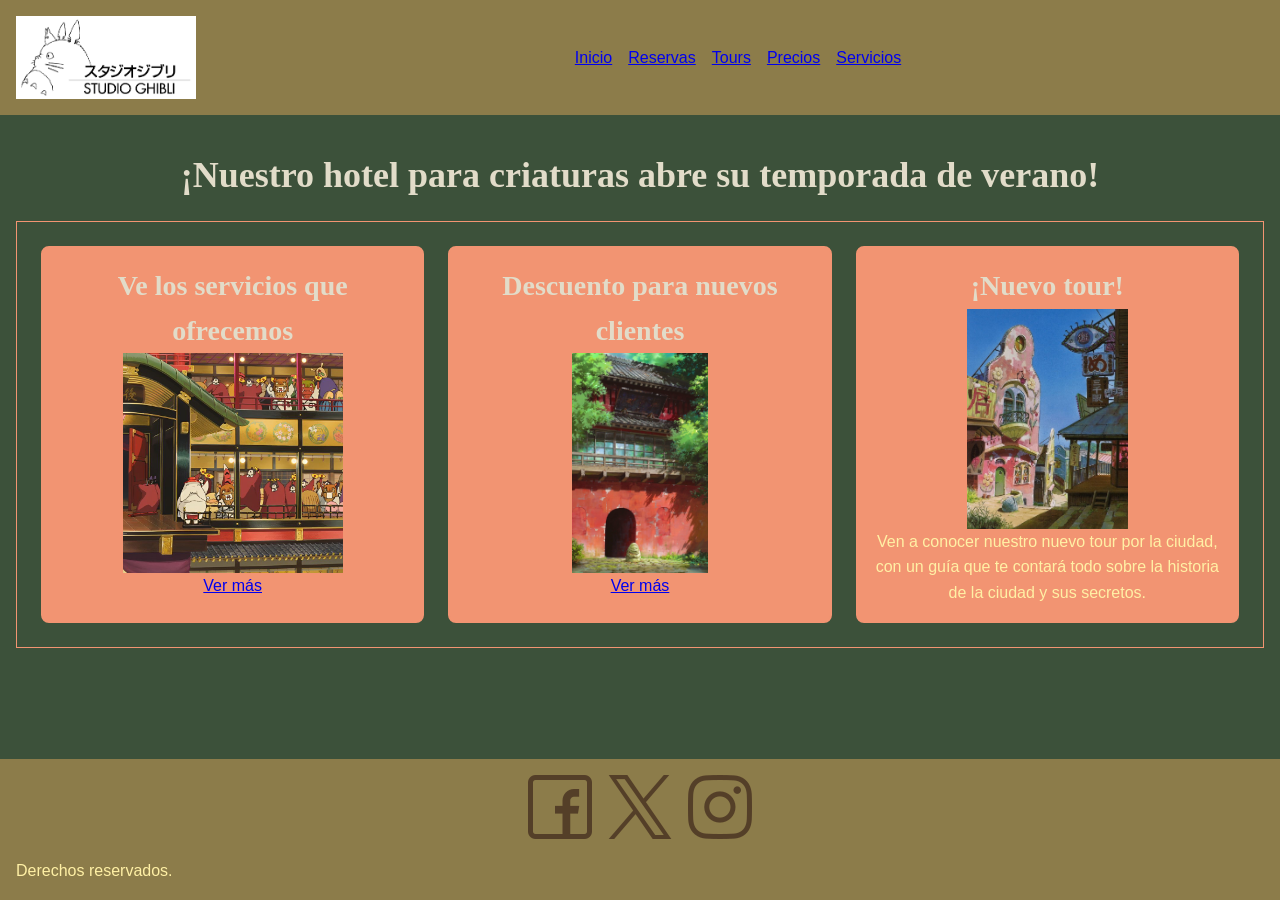
<file: index.html>
<!DOCTYPE html>
<html lang="es">
<head>
    <meta charset="UTF-8">
    <meta name="viewport" content="width=device-width, initial-scale=1.0">
    <title>Inicio | Hotel Wololo</title>
    <link rel="stylesheet" href="Css/styles.css">
</head>
<body class="pagina-inicio">
    <header>
        <img class="imagen-logo"  src="assets/totoro.png" alt="Logo de empresa">
        <nav aria-label="Navegación principal">
            <ul>
                <li><a href="index.html">Inicio</a></li>
                <li><a href="pages/Reservas.html">Reservas</a></li>
                <li><a href="pages/tours.html">Tours</a></li>
                <li><a href="pages/precioscontactos.html">Precios</a></li>
                <li><a href="pages/Servicios.html">Servicios</a></li>
            </ul>
        </nav>
    </header>

    <main>
        <section class="titulo-principal">
            <h1>¡Nuestro hotel para criaturas abre su temporada de verano!</h1>
        </section>
        <section class="contenido-inicio" aria-label="Novedades y promociones">
            <article class="novedad-servicios">
                <h2 class="subtitulo">Ve los servicios que ofrecemos</h2>
                <img class="imagen-inicio" src="assets/interiorhotel.jpeg" alt="Imagen de comida del hotel">
                <p><a href="pages/Servicios.html">Ver más</a></p>
            </article>

            <article class="novedad-descuento">
                <h2 class="subtitulo">Descuento para nuevos clientes</h2>
                <img class="imagen-inicio" src="assets/entradaciudad.jpeg" alt="Imagen de comida del hotel">
                <p><a href="pages/Reservas.html">Ver más</a></p>
            </article>

            <article class="novedad-tour">
                <h2 class="subtitulo">¡Nuevo tour!</h2>
                <img class="imagen-inicio" src="assets/fuerasdelhotel.jpeg" alt="Imagen de comida del hotel">
                <p>Ven a conocer nuestro nuevo tour por la ciudad, con un guía que te contará todo sobre la historia de la ciudad y sus secretos.</p>
            </article>
        </section>
    </main>

    <footer>
        <ul>
            <li>
                <a href="https://www.facebook.com/" target="_blank" rel="noopener noreferrer" aria-label="Facebook">
                    <img src="assets/facebook.png" alt="">
                </a>
            </li>
            <li>
                <a href="https://x.com/" target="_blank" rel="noopener noreferrer" aria-label="X">
                    <img src="assets/x.png" alt="">
                </a>
            </li>
            <li>
                <a href="https://www.instagram.com/" target="_blank" rel="noopener noreferrer" aria-label="Instagram">
                    <img src="assets/instagram.png" alt="">
                </a>
            </li>
        </ul>
        <p>Derechos reservados.</p>
    </footer>
</body>
</html>
</file>
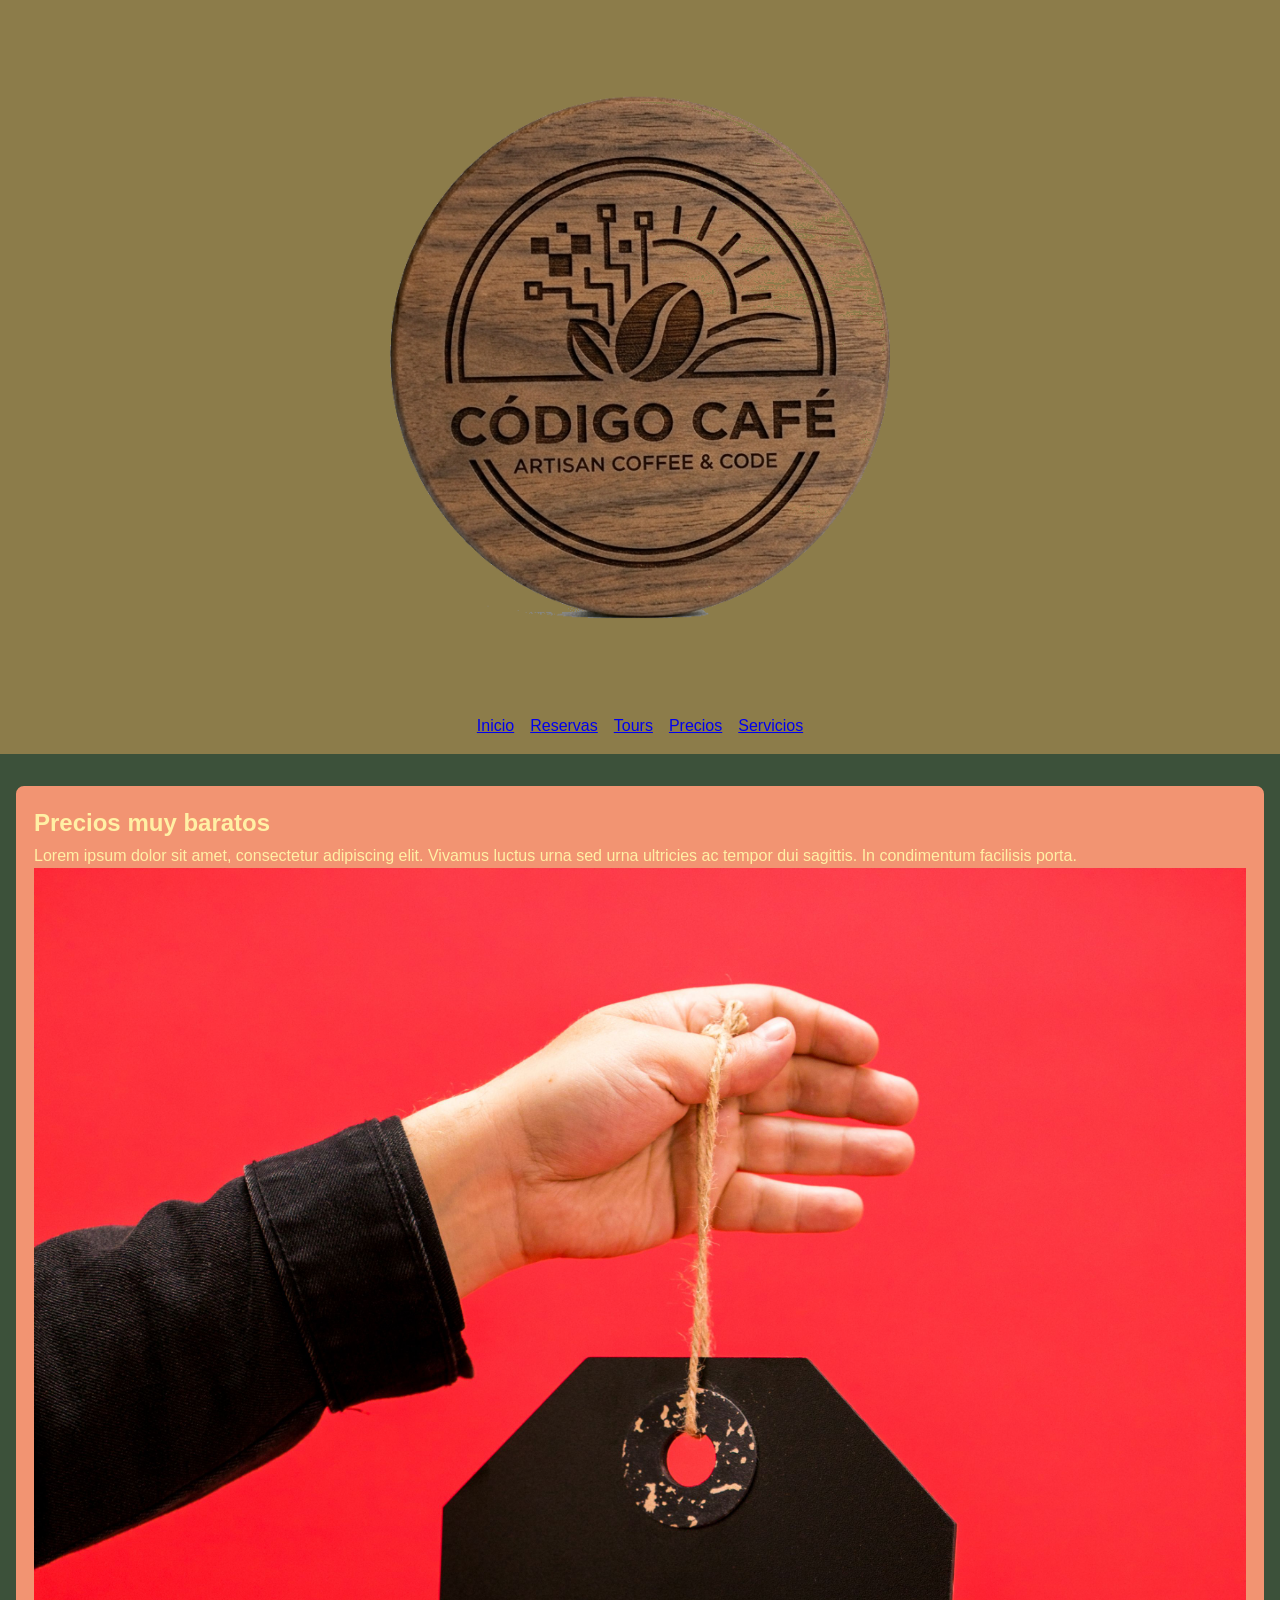
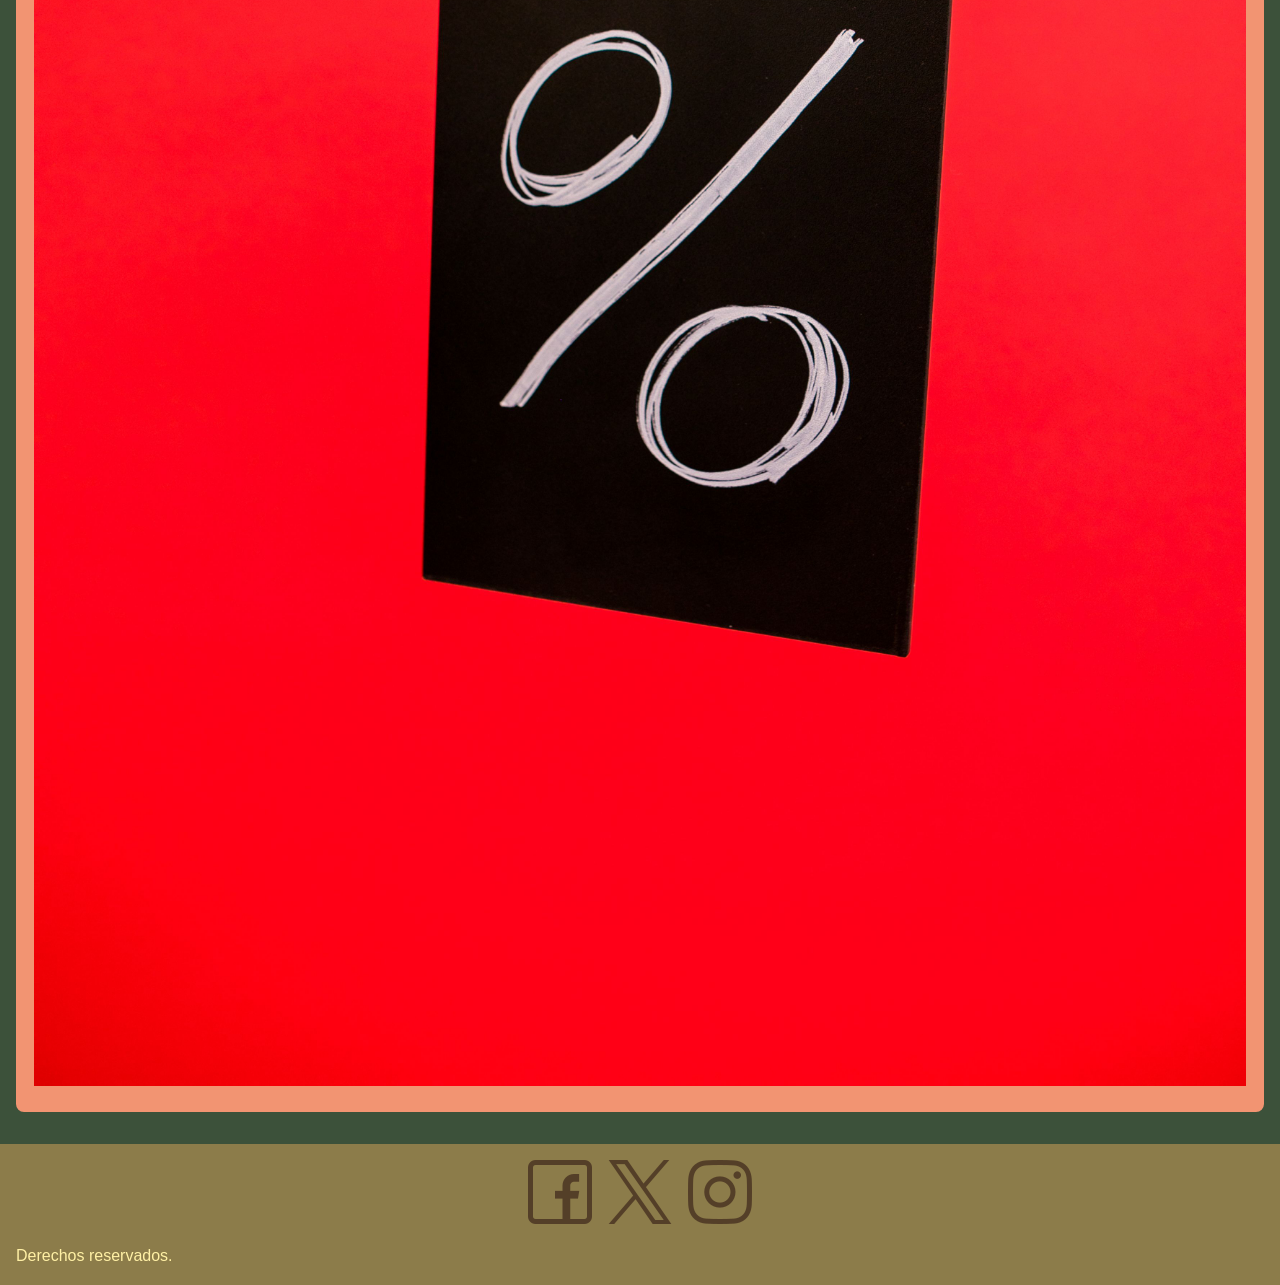
<file: pages/precioscontactos.html>
<!DOCTYPE html>
<html lang="es">
<head>
    <meta charset="UTF-8">
    <meta name="viewport" content="width=device-width, initial-scale=1.0">
    <link rel="stylesheet" href="../Css/styles.css">
    <title>Precios | Hotel Wololo</title>
</head>
<body>
    <header>
        <img src="../assets/logo-header.png" alt="Logo del hotel">
        <nav aria-label="Navegación principal">
            <ul>
                <li><a href="../index.html">Inicio</a></li>
                <li><a href="./Reservas.html">Reservas</a></li>
                <li><a href="./tours.html">Tours</a></li>
                <li><a href="precioscontactos.html">Precios</a></li>
                <li><a href="./Servicios.html">Servicios</a></li>
            </ul>
        </nav>
    </header>
    <main>
        <article>
            <h1>Precios muy baratos</h1>
            <p>Lorem ipsum dolor sit amet, consectetur adipiscing elit. Vivamus luctus urna sed urna ultricies ac tempor dui sagittis. In condimentum facilisis porta.</p>
            <figure>
                <img src="../assets/descuento.jpg" alt="50% de descuento en la primera reserva">
            </figure>
        </article>
    </main>
    <footer>
        <ul>
            <li><a href="https://www.facebook.com/" target="_blank" rel="noopener noreferrer" aria-label="Facebook"><img src="../assets/facebook.png" alt=""></a></li>
            <li><a href="https://x.com/" target="_blank" rel="noopener noreferrer" aria-label="X"><img src="../assets/x.png" alt=""></a></li>
            <li><a href="https://www.instagram.com/" target="_blank" rel="noopener noreferrer" aria-label="Instagram"><img src="../assets/instagram.png" alt=""></a></li>
        </ul>
        <p>Derechos reservados.</p>
    </footer>
</body>
</html>
</file>
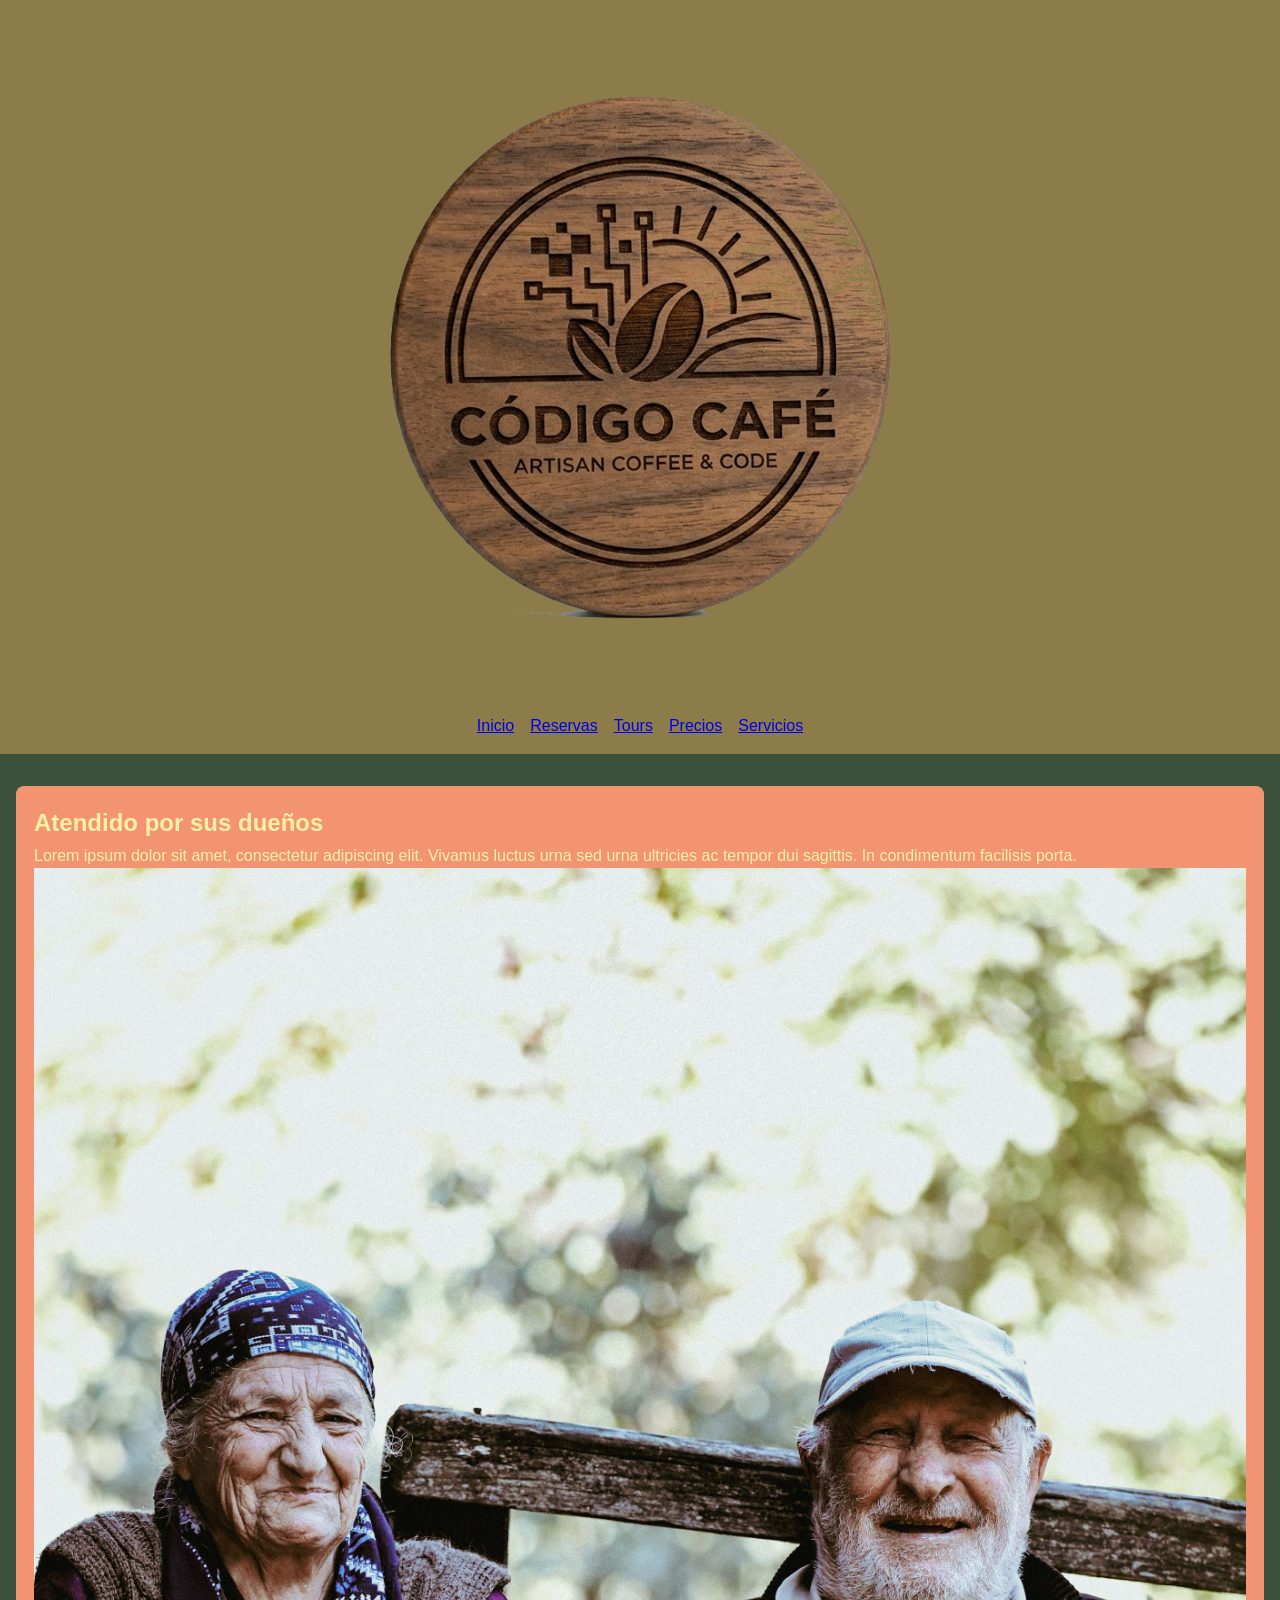
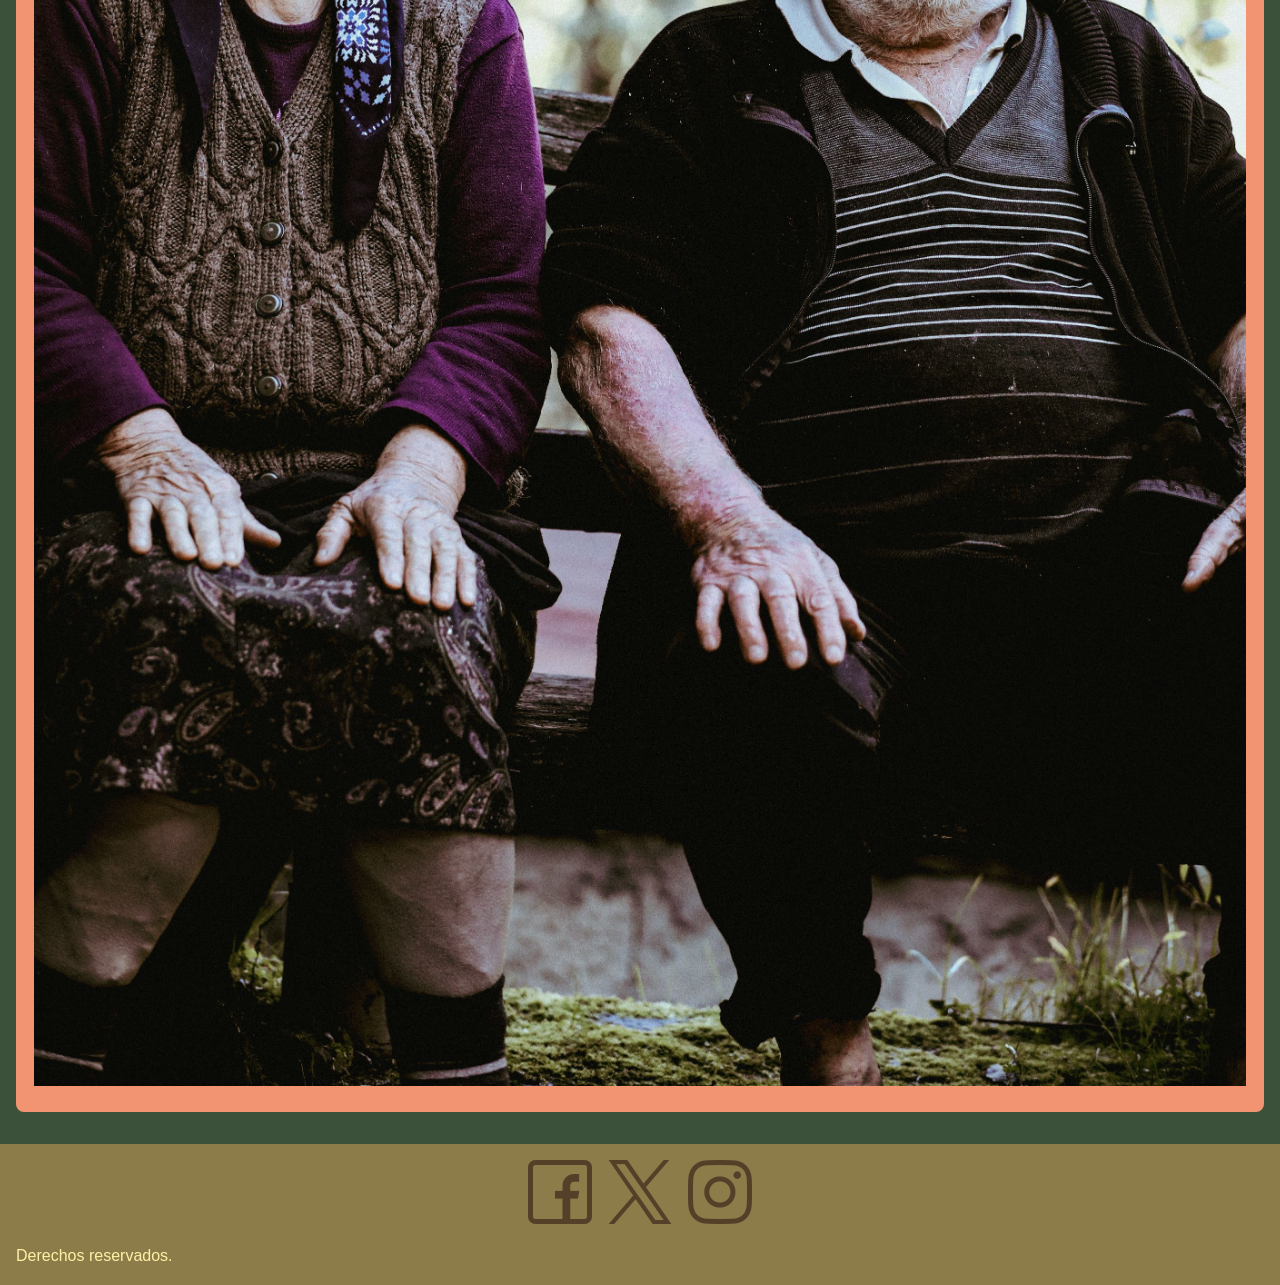
<file: pages/Reservas.html>
<!DOCTYPE html>
<html lang="es">
<head>
    <meta charset="UTF-8">
    <meta name="viewport" content="width=device-width, initial-scale=1.0">
    <link rel="stylesheet" href="../Css/styles.css">
    <title>Reservas | Hotel Wololo</title>
</head>
<body>
    <header>
        <img src="../assets/logo-header.png" alt="Logo del hotel">
        <nav aria-label="Navegación principal">
            <ul>
                <li><a href="../index.html">Inicio</a></li>
                <li><a href="Reservas.html">Reservas</a></li>
                <li><a href="./tours.html">Tours</a></li>
                <li><a href="./precioscontactos.html">Precios</a></li>
                <li><a href="./Servicios.html">Servicios</a></li>
            </ul>
        </nav>
    </header>
    <main>
        <article>
            <h1>Atendido por sus dueños</h1>
            <p>Lorem ipsum dolor sit amet, consectetur adipiscing elit. Vivamus luctus urna sed urna ultricies ac tempor dui sagittis. In condimentum facilisis porta.</p>
            <figure>
                <img src="../assets/abuelitos.jpg" alt="Pareja de adultos mayores, dueños del hotel">
            </figure>
        </article>
    </main>
    <footer>
        <ul>
            <li><a href="https://www.facebook.com/" target="_blank" rel="noopener noreferrer" aria-label="Facebook"><img src="../assets/facebook.png" alt=""></a></li>
            <li><a href="https://x.com/" target="_blank" rel="noopener noreferrer" aria-label="X"><img src="../assets/x.png" alt=""></a></li>
            <li><a href="https://www.instagram.com/" target="_blank" rel="noopener noreferrer" aria-label="Instagram"><img src="../assets/instagram.png" alt=""></a></li>
        </ul>
        <p>Derechos reservados.</p>
    </footer>
</body>
</html>
</file>
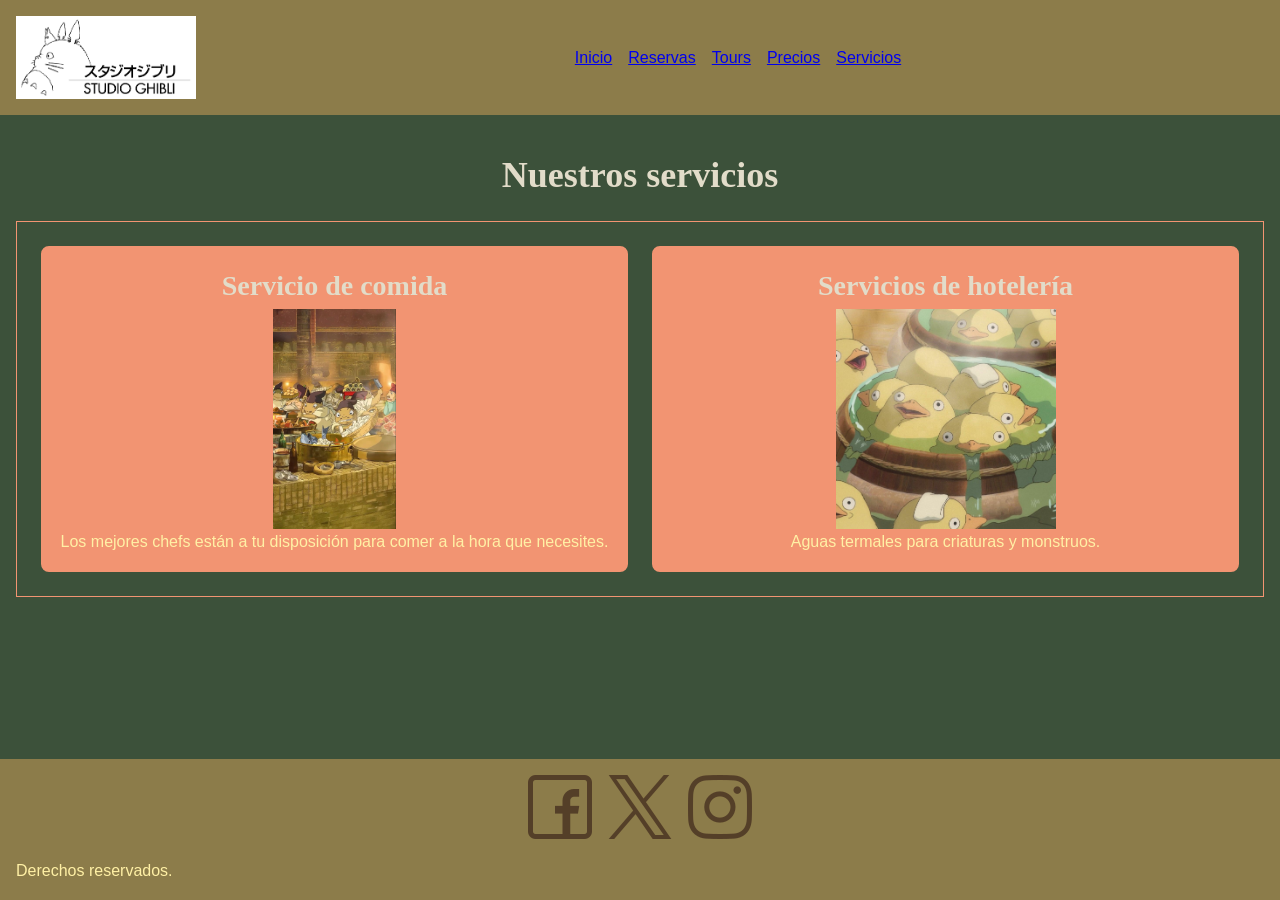
<file: pages/Servicios.html>
<!DOCTYPE html>
<html lang="es">
<head>
    <meta charset="UTF-8">
    <meta name="viewport" content="width=device-width, initial-scale=1.0">
    <link rel="stylesheet" href="../Css/styles.css">
    <title>Servicios | Hotel Wololo</title>
</head>
<body class="pagina-servicios">
    <header>
        <img class="imagen-logo" src="../assets/totoro.png" alt="Logo del hotel">
        <nav aria-label="Navegación principal">
            <ul>
                <li><a href="../index.html">Inicio</a></li>
                <li><a href="./Reservas.html">Reservas</a></li>
                <li><a href="./tours.html">Tours</a></li>
                <li><a href="./precioscontactos.html">Precios</a></li>
                <li><a href="Servicios.html">Servicios</a></li>
            </ul>
        </nav>
    </header>
    <main>
        <section class="titulo-principal">
            <h1>Nuestros servicios</h1>
        </section>
        <section class="contenido-inicio" aria-label="Servicios del hotel">
            <article class="servicio-comida">
                <h2 class="subtitulo">Servicio de comida</h2>
                <img class="imagen-inicio" src="../assets/cocinahotel.jpeg" alt="Comida preparada en el hotel">
                <p>Los mejores chefs están a tu disposición para comer a la hora que necesites.</p>
            </article>
            <article class="servicio-hotel">
                <h2 class="subtitulo">Servicios de hotelería</h2>
                <img class="imagen-inicio" src="../assets/clientessatisfechos.jpeg" alt="Clientes disfrutando de su estadía">
                <p>Aguas termales para criaturas y monstruos.</p>
            </article>
        </section>
    </main>
    <footer>
        <ul>
            <li><a href="https://www.facebook.com/" target="_blank" rel="noopener noreferrer" aria-label="Facebook"><img src="../assets/facebook.png" alt=""></a></li>
            <li><a href="https://x.com/" target="_blank" rel="noopener noreferrer" aria-label="X"><img src="../assets/x.png" alt=""></a></li>
            <li><a href="https://www.instagram.com/" target="_blank" rel="noopener noreferrer" aria-label="Instagram"><img src="../assets/instagram.png" alt=""></a></li>
        </ul>
        <p>Derechos reservados.</p>
    </footer>
</body>
</html>
</file>
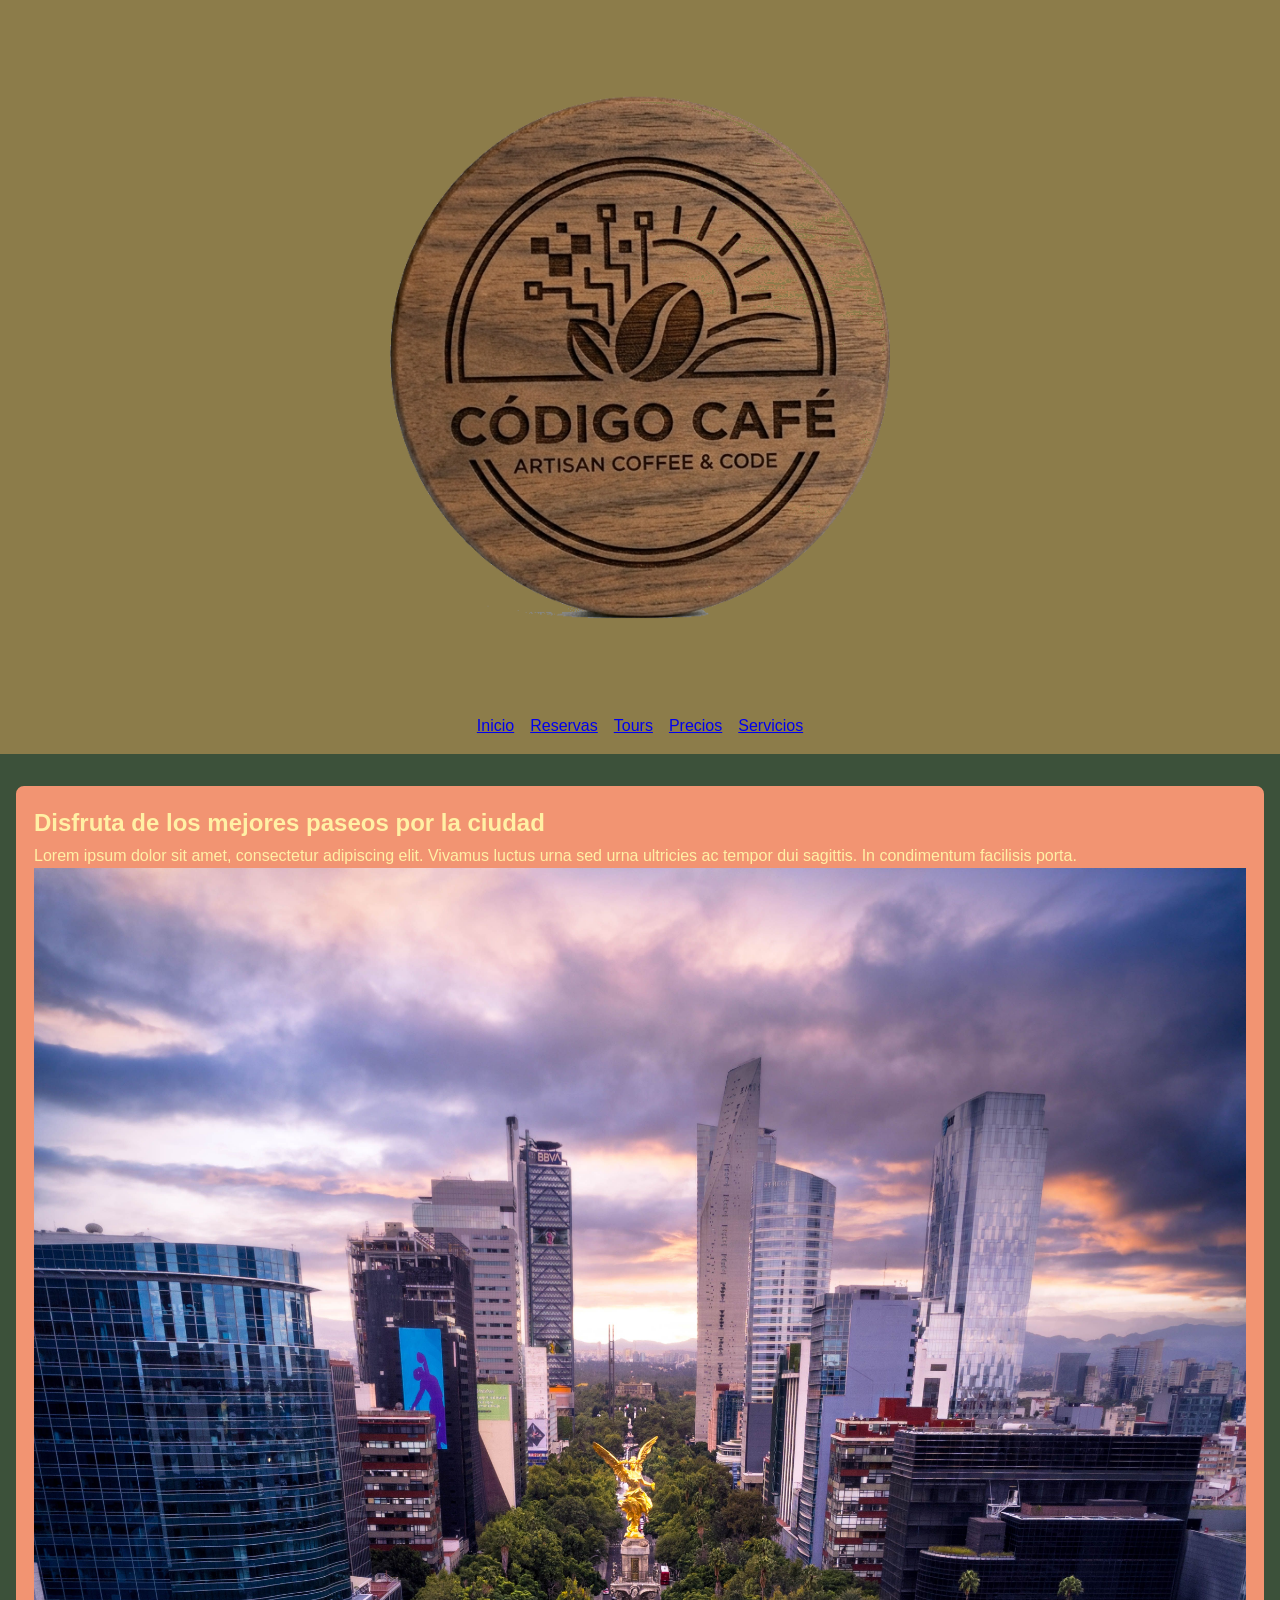
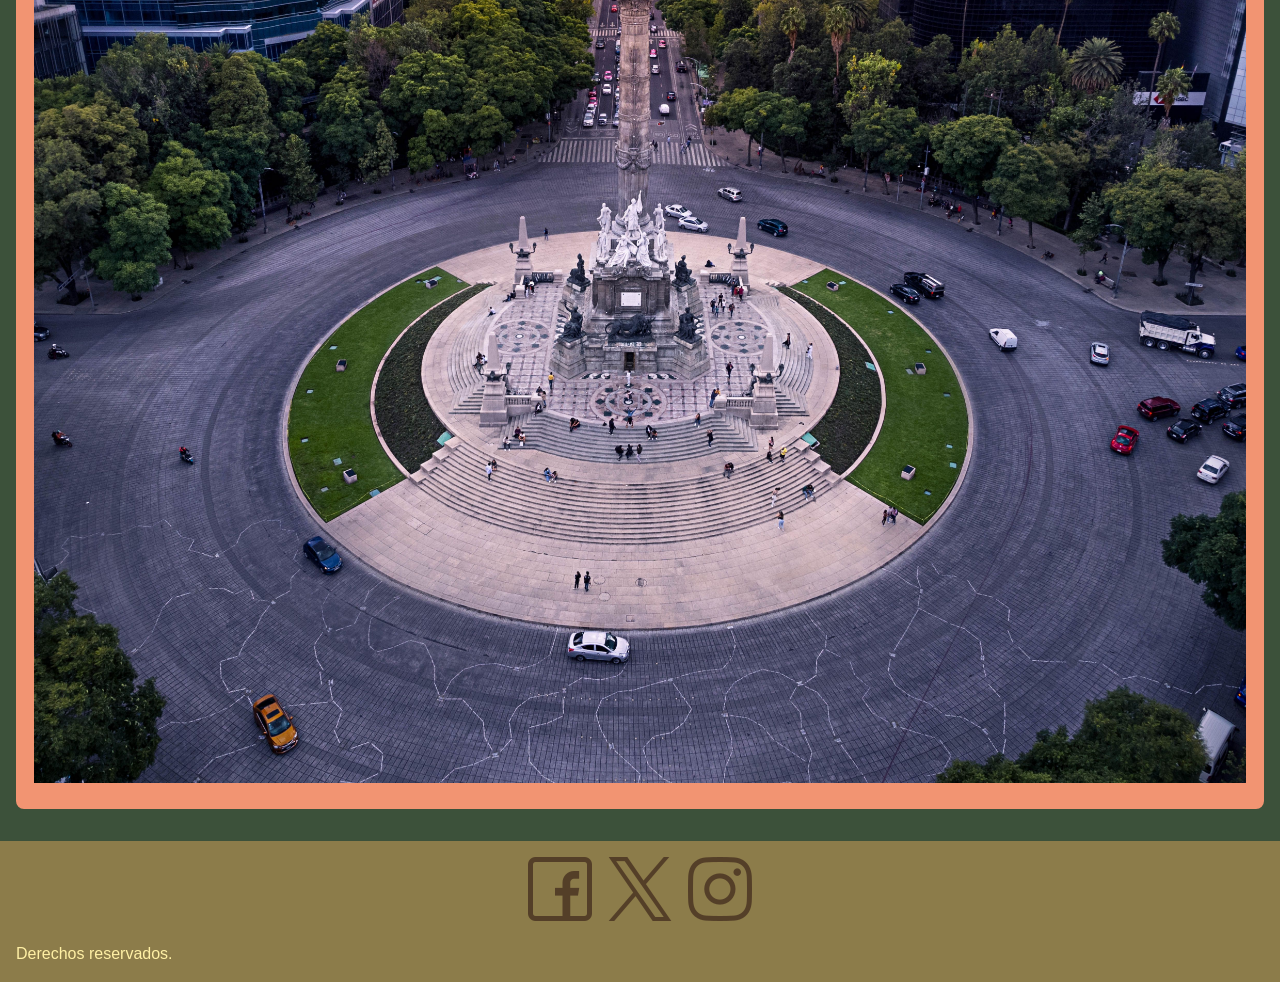
<file: pages/tours.html>
<!DOCTYPE html>
<html lang="es">
<head>
    <meta charset="UTF-8">
    <meta name="viewport" content="width=device-width, initial-scale=1.0">
    <link rel="stylesheet" href="../Css/styles.css">
    <title>Tours | Hotel Wololo</title>
</head>
<body>
    <header>
        <img src="../assets/logo-header.png" alt="Logo del hotel">
        <nav aria-label="Navegación principal">
            <ul>
                <li><a href="../index.html">Inicio</a></li>
                <li><a href="./Reservas.html">Reservas</a></li>
                <li><a href="tours.html">Tours</a></li>
                <li><a href="./precioscontactos.html">Precios</a></li>
                <li><a href="./Servicios.html">Servicios</a></li>
            </ul>
        </nav>
    </header>
    <main>
        <article>
            <h1>Disfruta de los mejores paseos por la ciudad</h1>
            <p>Lorem ipsum dolor sit amet, consectetur adipiscing elit. Vivamus luctus urna sed urna ultricies ac tempor dui sagittis. In condimentum facilisis porta.</p>
            <figure>
                <img src="../assets/ciudad.jpg" alt="Plaza de la ciudad con un guía turístico">
            </figure>
        </article>
    </main>
    <footer>
        <ul>
            <li><a href="https://www.facebook.com/" target="_blank" rel="noopener noreferrer" aria-label="Facebook"><img src="../assets/facebook.png" alt=""></a></li>
            <li><a href="https://x.com/" target="_blank" rel="noopener noreferrer" aria-label="X"><img src="../assets/x.png" alt=""></a></li>
            <li><a href="https://www.instagram.com/" target="_blank" rel="noopener noreferrer" aria-label="Instagram"><img src="../assets/instagram.png" alt=""></a></li>
        </ul>
        <p>Derechos reservados.</p>
    </footer>
</body>
</html>
</file>
<file: Css/styles.css>
/* Reinicio */
* {
  margin: 0;
  padding: 0;
  box-sizing: border-box;
}

/* Base y estilos heredados */
body {
  min-height: 100vh;
  background-color: #3c513a;
  color: #fff0a5;
  font-family: "Quicksand", sans-serif;
  line-height: 1.6;
  display: flex;
  flex-direction: column;
  gap: 1rem 0;
}

p {
  font-size: 1rem;
}

img {
  max-width: 100%;
  height: auto;
}

/* Estructura general */
header {
  display: flex;
  flex-direction: column;
  align-items: center;
  gap: 1rem;
  padding: 1rem;
  background-color: #8c7c4a;
}

nav {
  width: 100%;
}

nav ul {
  display: flex;
  flex-wrap: wrap;
  justify-content: center;
  gap: 0.5rem 1rem;
  list-style: none;
}

article {
  border: 2px solid #f29472;
  border-radius: 8px;
  padding: 1rem;
  background-color: #f29472;
}

main {
  flex: 1;
  width: 100%;
  max-width: 80rem;
  margin: 0 auto;
  padding: 1rem;
}

footer {
  padding: 1rem;
  background-color: #8c7c4a;
}

footer ul {
  display: flex;
  flex-wrap: wrap;
  justify-content: center;
  gap: 1rem;
  margin-bottom: 0.75rem;
  list-style: none;
}

.contenido-inicio {
  display: grid;
  grid-template-columns: minmax(0, 1fr);
  grid-template-areas:
    "servicios"
    "descuento"
    "tour";
  gap: 1rem;
  width: 100%;
  padding: 1rem;
  border: 1px solid #f29472;
  margin: 1rem auto;
}

.contenido-inicio article {
  min-width: 0;
  margin-bottom: 0;
  text-align: center;
}

.pagina-inicio .novedad-servicios {
  grid-area: servicios;
}

.pagina-inicio .novedad-descuento {
  grid-area: descuento;
}

.pagina-inicio .novedad-tour {
  grid-area: tour;
}

.pagina-servicios .contenido-inicio {
  grid-template-areas:
    "comida"
    "hotel";
}

.pagina-servicios .servicio-comida {
  grid-area: comida;
}

.pagina-servicios .servicio-hotel {
  grid-area: hotel;
}

/* Títulos */
.titulo-principal,
.subtitulo {
  color: #e2dcc9;
  font-family: "Roboto Slab", serif;
  font-style: normal;
}

.titulo-principal {
  font-size: 1.5rem;
  display: flex;
  justify-content: center;
  text-align: center;
}

.subtitulo {
  font-size: 1.75rem;
  font-weight: 600;
}

/* Enlaces */
.enlace {
  color: #ffb03b;
}

footer a {
  color: #ffb03b;
}

/* Imágenes */
.imagen-logo {
  width: min(11.25rem, 40vw);
}

.imagen-inicio {
  display: block;
  width: 100%;
  height: 220px;
  object-fit: contain;
}

.imagen-contenido {
  max-height: 60vh;
  margin: 0 auto;
}

.imagen-social {
  width: 2rem;
}

@media (min-width: 640px) {
  header {
    flex-direction: row;
    flex-wrap: wrap;
    justify-content: space-between;
  }

  nav {
    flex: 1;
    width: auto;
  }

  .pagina-inicio .contenido-inicio {
    grid-template-columns: repeat(2, minmax(0, 1fr));
    grid-template-areas:
      "servicios descuento"
      "tour tour";
  }

  .pagina-servicios .contenido-inicio {
    grid-template-columns: repeat(2, minmax(0, 1fr));
    grid-template-areas: "comida hotel";
  }
}

@media (min-width: 1024px) {
  .pagina-inicio .contenido-inicio {
    grid-template-columns: repeat(3, minmax(0, 1fr));
    grid-template-areas: "servicios descuento tour";
    gap: 1.5rem;
    padding: 1.5rem;
  }

  .pagina-servicios .contenido-inicio {
    gap: 1.5rem;
    padding: 1.5rem;
  }
}
</file>
